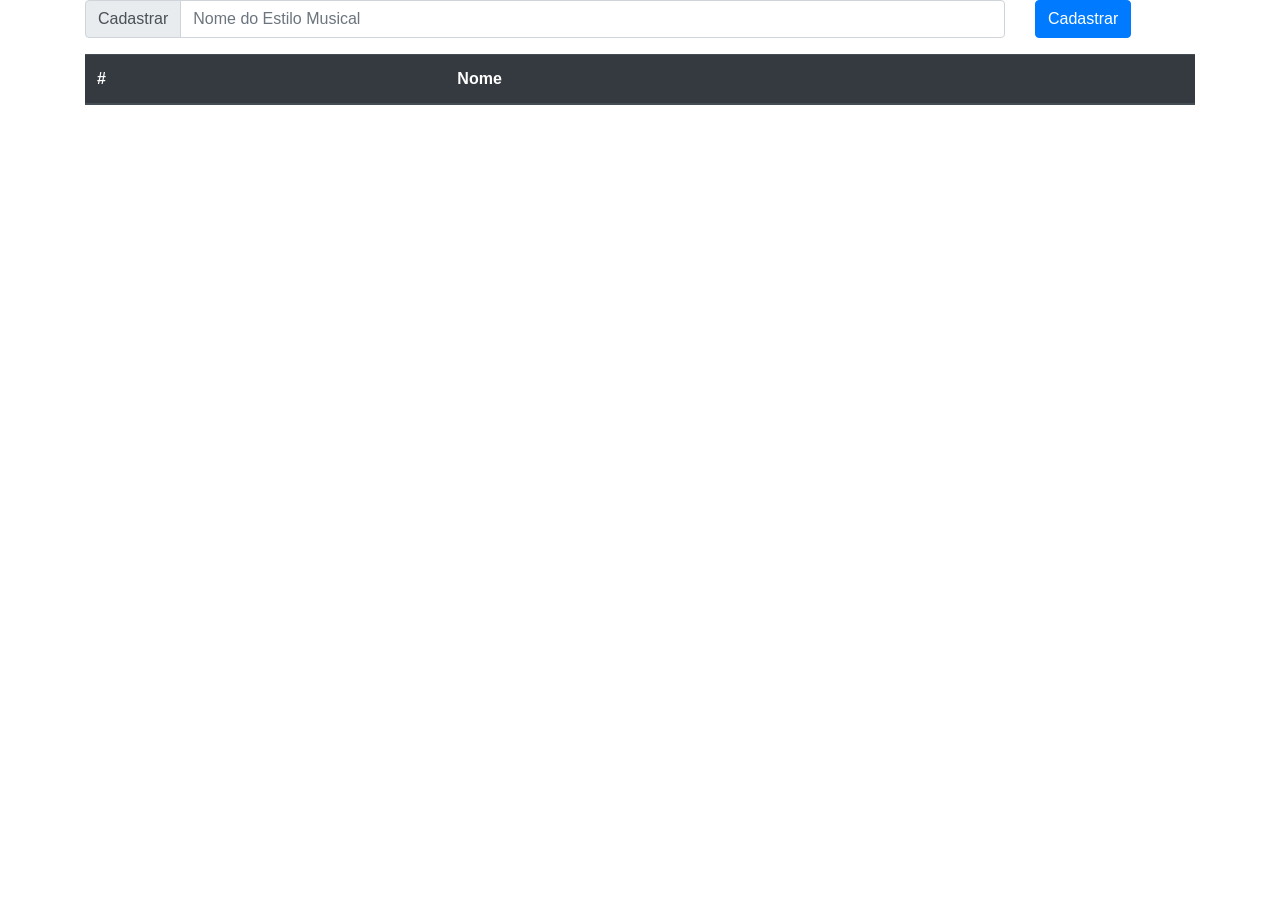
<file: Java/Sstop/index.html>
<!DOCTYPE html>
<html lang="en">

<head>
    <meta charset="UTF-8" />
    <meta name="viewport" content="width=device-width, initial-scale=1.0" />
    <meta http-equiv="X-UA-Compatible" content="ie=edge" />
    <link rel="stylesheet" href="https://stackpath.bootstrapcdn.com/bootstrap/4.3.1/css/bootstrap.min.css"
        integrity="sha384-ggOyR0iXCbMQv3Xipma34MD+dH/1fQ784/j6cY/iJTQUOhcWr7x9JvoRxT2MZw1T" crossorigin="anonymous" />
    <title>SStop - API</title>
</head>

<body>
    <div class="container">
        <div class="row justify-content-between">
            <div class="col-10">
                <div class="input-group mb-3">
                    <div class="input-group-prepend">
                        <span class="input-group-text" id="basic-addon1">Cadastrar</span>
                    </div>
                    <input type="text" id="nomeEstilo" class="form-control" placeholder="Nome do Estilo Musical"
                        aria-label="nome" aria-describedby="basic-addon1" />
                </div>
            </div>
            <div class="col-2">
                <input class="btn btn-primary" type="submit" value="Cadastrar" id="btnCadastrar" />
            </div>
        </div>

        <div class="row">
            <div class="col-12">
                <table class="table table-hover" id="tabela-lista">
                    <thead class="thead-dark">
                        <tr>
                            <th scope="col">#</th>
                            <th scope="col">Nome</th>
                        </tr>
                    </thead>
                    <tbody id="tabela-lista-corpo"></tbody>
                </table>
            </div>
        </div>
    </div>

    <script>
        var objJson = [];

        window.document.onload = carregarDadosDaPagina();

        function carregarDadosDaPagina() {
            const URL = `http://localhost:5000/api/estilos`;
            fetch(URL)
                .then(resposta => resposta.json())
                .then(data => preencherDados(data))
                .catch(erro => console.error(erro));
        }

        var listing_table = document.getElementById("tabela-lista-corpo");

        //   listing_table.innerHTML = "";

        function preencherDados(lista) {
            listing_table.innerHTML = "";
            lista.forEach(element => {
                let linha = document.createElement("tr");
                let itemDaLinhaId = document.createElement("td");
                itemDaLinhaId.innerText = element.idEstilo;
                let itemDaLinhaNome = document.createElement("td");
                itemDaLinhaNome.innerText = element.nome;
                linha.appendChild(itemDaLinhaId);
                linha.appendChild(itemDaLinhaNome);
                listing_table.appendChild(linha);
            });
        }

        let btnCadastrar = document.getElementById("btnCadastrar");
        btnCadastrar.addEventListener("click", function (event) {
            event.preventDefault();
            buscarPorNome(document.getElementById("nomeEstilo").value);
        });

        function buscarPorNome(nomeRecebido) {
            fetch(`http://localhost:5000/api/estilos`, {
                headers: {
                    'Accept': 'application/json',
                    'Content-Type': 'application/json'
                }, method: 'post', body: JSON.stringify({ nome: nomeRecebido })
            })
                .then(resposta => resposta.json())
                .then(data => carregarDadosDaPagina())
                .catch(erro => carregarDadosDaPagina());
        }
    </script>
</body>

</html>
</file>
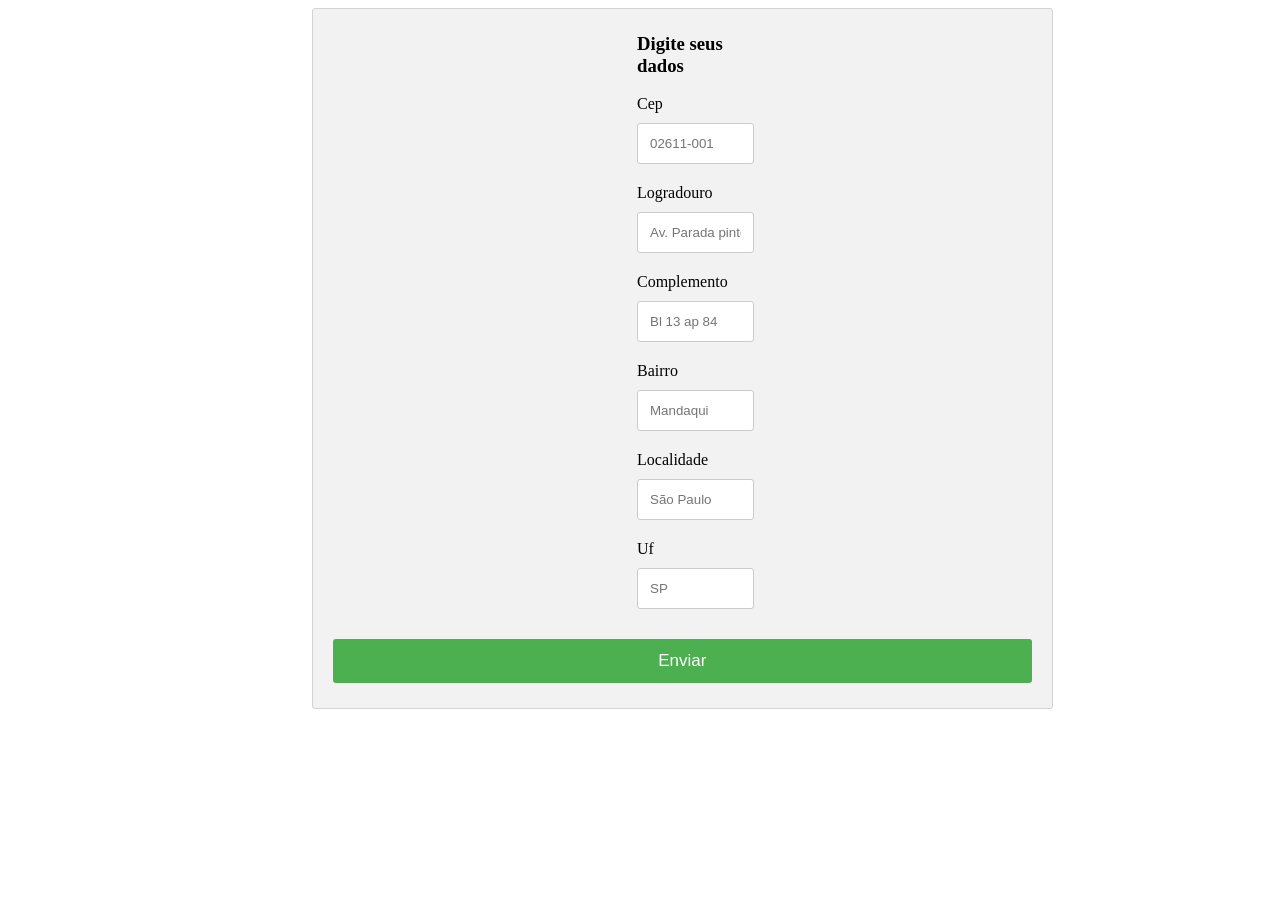
<file: Java/Viacep/index.html>
<!DOCTYPE html>
<html lang="en">

<head>
    <meta charset="UTF-8">
    <meta name="viewport" content="width=device-width, initial-scale=1.0">
    <meta http-equiv="X-UA-Compatible" content="ie=edge">

    <link href="https://fonts.googleapis.com/css?family=Open+Sans" rel="stylesheet">
    <link rel="stylesheet" href="css/style.css">

    <title>
        Viacep
    </title>
</head>

<body>
    <div class="row">
        <div class="col-55">
            <div class="container">
                <form action="/action_page.php"> 
                    <div class="border">
                        <div class="row">
                            <div class="col-30">

                                <h3>Digite seus dados</h3>

                                <label for="fname"><i class="fa fa-user"></i> Cep</label>
                                <input arial-label="cep" type="text" id="cep" name="cep" placeholder="02611-001">

                                <label for="logradouro"><i class="fa fa-envelope"></i> Logradouro</label>
                                <input type="text" id="logradouro" name="logradouro"
                                    placeholder="Av. Parada pinto 3420">

                                <label for="adr"><i class="fa fa-address-card-o"></i> Complemento</label>
                                <input type="text" id="complemento" name="complemento" placeholder="Bl 13 ap 84">

                                <label for="city"><i class="fa fa-institution"></i> Bairro</label>
                                <input type="text" id="bairro" name="bairro" placeholder="Mandaqui">

                                <label for="city"><i class="fa fa-institution"></i> Localidade</label>
                                <input type="text" id="localidade" name="localidade" placeholder="São Paulo">

                                <label for="city"><i class="fa fa-institution"></i> Uf</label>
                                <input type="text" id="uf" name="uf" placeholder="SP">

                            </div>
                        </div>
                    </div>
                    <input type="submit" value="Enviar" class="btn" id="cadastro">
                </form> 
            </div>
        </div>

        <script>
            const dados_cep = document.querySelector('#cep');
            const logradouro = document.querySelector("#logradouro");
            const complemento = document.querySelector("#complemento");
            const bairro = document.querySelector("#bairro");
            const localidade = document.querySelector("#localidade");
            const uf = document.querySelector("#uf")

            

            cadastro.addEventListener('click', function (event) {
                event.preventDefault();

                let cep = dados_cep.value

                const URL = 'https://viacep.com.br/ws/' + cep + '/json/';

                fetch(URL)
                    .then(resposta => resposta.json())
                    .then(data => pegar_informacoes(data))
                    .catch(erro => console.log(erro))
            })

            function pegar_informacoes(informacao_retornada) {
                console.log(informacao_retornada)
                logradouro.value = informacao_retornada.logradouro;
                bairro.value = informacao_retornada.bairro;
                complemento.value = informacao_retornada.complemento;
                localidade.value = informacao_retornada.localidade;
                uf.value = informacao_retornada.uf;
            }

        </script>
</body>

</html>
</file>
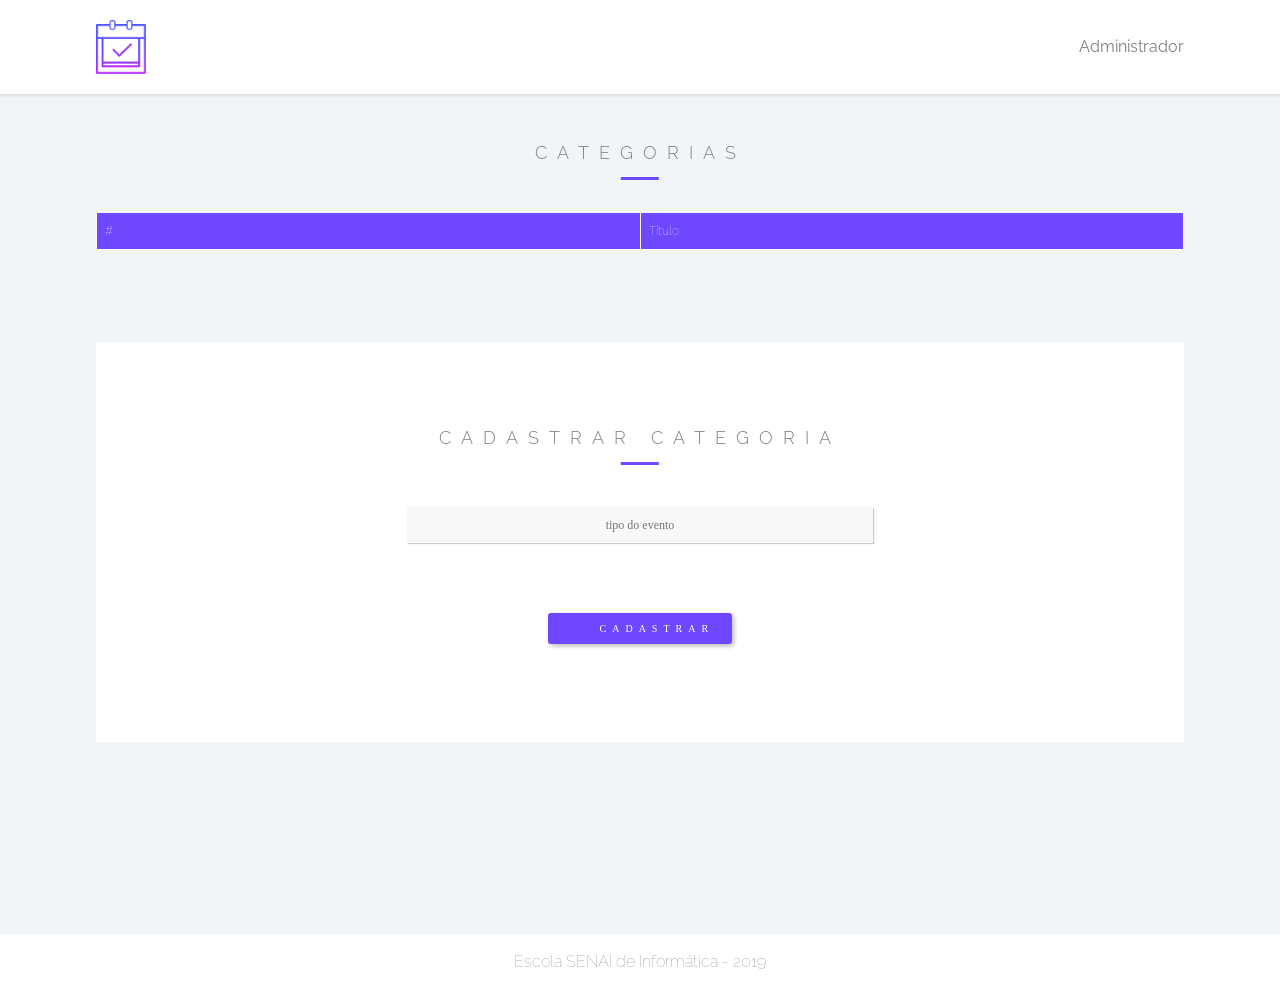
<file: Java/Gufos/gufos.js/categorias.html>
﻿<!DOCTYPE html>
<html>
  <head>
    <meta charset="utf-8" />
    <meta name="viewport" content="width=device-width, initial-scale=1" />
    <title>Gufos - Eventos públicos e privados</title>
    <!-- Estilos -->
    <link rel="stylesheet" href="./assets/css/flexbox.css" />
    <link rel="stylesheet" href="./assets/css/reset.css" />
    <link rel="stylesheet" href="./assets/css/style.css" />

    <!-- Fontes -->
    <link
      href="https://fonts.googleapis.com/css?family=Raleway"
      rel="stylesheet"
    />
    <link
      rel="stylesheet"
      href="https://use.fontawesome.com/releases/v5.6.3/css/all.css"
      integrity="sha384-UHRtZLI+pbxtHCWp1t77Bi1L4ZtiqrqD80Kn4Z8NTSRyMA2Fd33n5dQ8lWUE00s/"
      crossorigin="anonymous"
    />
  </head>

  <body>
    <div>
      <header class="cabecalhoPrincipal">
        <div class="container">
          <img src="./assets/img/icon-login.png" />

          <nav class="cabecalhoPrincipal-nav">
            Administrador
          </nav>
        </div>
      </header>

      <main class="conteudoPrincipal">
        <section class="conteudoPrincipal-cadastro">
          <h1 class="conteudoPrincipal-cadastro-titulo">Categorias</h1>
          <div class="container" id="conteudoPrincipal-lista">
            <table id="tabela-lista">
              <thead>
                <tr>
                  <th>#</th>
                  <th>Título</th>
                  <!-- <th>Ação</th> -->
                </tr>
              </thead>

              <tbody id="tabela-lista-corpo"></tbody>
            </table>
          </div>

          <div class="container" id="conteudoPrincipal-cadastro">
            <h2 class="conteudoPrincipal-cadastro-titulo">
              Cadastrar Categoria
            </h2>
            <form>
              <div class="container">
                <input
                  type="text"
                  class="class__categoria"
                  id="input__categoria"
                  placeholder="tipo do evento"
                />
                <button
                  id="btn__cadastrar"
                  class="conteudoPrincipal-btn conteudoPrincipal-btn-cadastro"
                >
                  Cadastrar
                </button>
              </div>
            </form>
          </div>
        </section>
      </main>

      <footer class="rodapePrincipal">
        <section class="rodapePrincipal-patrocinadores">
          <div class="container">
            <p>Escola SENAI de Informática - 2019</p>
          </div>
        </section>
      </footer>
    </div>
    <script>
        const input__categoria = document.querySelector('.class__categoria');
        const btn__cadastrar = document.querySelector('#btn__cadastrar');
        const tabela = document.querySelector('#tabela-lista-corpo');

        window.onload = function(){
          // let categorias = [
          //   // {idCategoria: 1, nome: "Categorias A"},
          //   // {idCategoria: 2, nome: "Categorias B"},
          //   // {idCategoria: 3, nome: "Categorias C"},
          //   // {idCategoria: 4, nome: "Categorias D"},
          //   // {idCategoria: 5, nome: "Categorias E"},
          //   // {idCategoria: 6, nome: "Categorias F"},
          //   // {idCategoria: 7, nome: "Categorias G"},
          //   // {idCategoria: 8, nome: "Categorias H"},
          //   // {idCategoria: 9, nome: "Categorias I"},
          // ];

          // function success(){
          //   let data = JSON.parse(this.responseText);
          //   construirTabela(data);

          //   console.log(data); 
          // }

          // function error(err){
          //   console.log(err);
          // }

          // let xhr = new XMLHttpRequest();

          // xhr.onload = success;
          // xhr.onerror = error;
          // xhr.open('GET','http://192.168.5.204:5000/api/categorias');
          // xhr.send();
          
          let url = 'http://192.168.5.204:5000/api/categorias';

          fetch(url)
            .then( resposta => resposta.json())
            .then( data => construirTabela(data))
            .catch( erro => console.log(erro));  

          function construirTabela (categorias){

            categorias.forEach( element => {
            
              const tr = document.createElement('tr');
              const td_id = document.createElement('td');
              const td_nome = document.createElement('td');

              td_id.textContent = element.idCategoria;
              td_nome.textContent = element.nome;

              tr.appendChild(td_id);
              tr.appendChild(td_nome);
              tabela.appendChild(tr);
            });
          }
        };

        btn__cadastrar.addEventListener('click',function(event){
          event.preventDefault();

          let objetoJSON = {
            nome: input__categoria.value
          };

          // console.log(objetoJSON);

          let xhr = new XMLHttpRequest();

          xhr.onload = function(){
            if(xhr.readyState == 4 && xhr.status == 200){
              console.log('sucesso');
            }else{
              console.log('erro');
            }
          }

          xhr.open('POST','http://192.168.5.204:5000/api/categorias',true);
          xhr.setRequestHeader('Content-Type','application/json; charset=utf-8');
          xhr.send(JSON.stringify(objetoJSON));
        });
    </script>
  </body>
</html>
</file>
<file: Java/Viacep/css/style.css>
.row {
    display: -ms-flexbox; /* IE10 */
    display: flex;
    -ms-flex-wrap: wrap; /* IE10 */
    flex-wrap: wrap;
    margin: 0 -16px;
  }
  
  .col-50 > h3 {
      text-align: center;
      font-size: 1.3em;
  }
  .col-25 {
    -ms-flex: 25%; /* IE10 */
    flex: 25%;
  }
  
  .col-50 {
    -ms-flex: 50%; /* IE10 */
    flex: 50%;
  }
  
  .col-75 {
    -ms-flex: 75%; /* IE10 */
    flex: 75%;
  }
  
  .col-25,
  .col-30,
  .col-55 {
    padding: 0 20em ;
  }
 
  
  .container {
    background-color: #f2f2f2;
    padding: 5px 20px 15px 20px;
    border: 1px solid lightgrey;
    border-radius: 3px;
    display: flex;
  }

  input[type=text] {
    width: 100%;
    margin-bottom: 20px;
    padding: 12px;
    border: 1px solid #ccc;
    border-radius: 3px;
  }
  
  label {
    margin-bottom: 10px;
    display: block;
  }
  
  
  .btn {
    background-color: #4CAF50;
    color: white;
    padding: 12px;
    margin: 10px 0;
    border: none;
    width: 100%;
    border-radius: 3px;
    cursor: pointer;
    font-size: 17px;
  }
  
 
  

  
  /* Responsive layout - when the screen is less than 800px wide, make the two columns stack on top of each other instead of next to each other (and change the direction - make the "cart" column go on top) */
  @media (max-width: 800px) {
    .row {
      flex-direction: column-reverse;
    }
    .col-25 {
      margin-bottom: 20px;
    }
  }
</file>
<file: Java/Gufos/gufos.js/assets/css/flexbox.css>
.cabecalhoPrincipal .container {
  display: flex;
  align-items: center;
  justify-content: space-between;
}

.cabecalhoPrincipal-nav {
  display: flex;
}

.rodapePrincipal-patrocinadores .container {
  display: flex;
  justify-content: center;
}

.rodapePrincipal-patrocinadores-list {
  display: flex;
  align-items: center;
  justify-content: space-around;
  width: 100%;
  margin-right: 5%;
}

.conteudoPrincipal-dados {
  display: flex;
  flex-wrap: wrap;
}

.conteudoPrincipal-dados-link {
  width: 23%;
  margin: 1%;
}

.conteudoPrincipal-dados-link:nth-child(4n) {
  margin-right: 0;
}

/* .conteudoPrincipal-dados-link:nth-child(4n + 1) {
  margin-left: 0;
} */

/*parte mobile*/
@media (max-width: 768px) {
  .cabecalhoPrincipal-nav {
    flex-direction: column;
  }

  .cabecalhoPrincipal .container {
    flex-direction: column;
    align-items: initial;
    text-align: center;
  }

  .conteudoPrincipal-dados {
    flex-direction: column;
  }

  .conteudoPrincipal-dados-link {
    width: 100%;
  }

  .rodapePrincipal-patrocinadores .container {
    flex-direction: column;
    align-items: center;
  }

  .rodapePrincipal-patrocinadores-list {
    margin: 0;
    width: 100%;
  }

  .cabecalhoPrincipal-nav-link-app {
    order: -1;
  }
}
</file>
<file: Java/Gufos/gufos.js/assets/css/style.css>
body {
  background-color: #f2f5f7;
  font-family: "Open Sans", "Raleway", Arial, sans-serif;
  color: #808080;
}

.container {
  width: 94%;
  margin: 0 auto;
}

/* CABECALHO */

.cabecalhoPrincipal {
  background-color: #fff;
  padding: 20px 0;
  -webkit-box-shadow: 0px 2px 2px 0px rgba(128, 128, 128, 0.21);
  -moz-box-shadow: 0px 2px 2px 0px rgba(128, 128, 128, 0.21);
  box-shadow: 0px 2px 2px 0px rgba(128, 128, 128, 0.21);
}

.cabecalhoPrincipal-titulo {
  font-weight: bold;
  font-size: 20px;
  margin-bottom: 20px;
  letter-spacing: 7px;
}

.cabecalhoPrincipal img {
  width: 50px;
}

.cabecalhoPrincipal-titulo a {
  text-decoration: none;
  color: inherit;
}

a {
  text-decoration: none;
}

.cabecalhoPrincipal-nav-link {
  padding: 10px;
  margin-bottom: 10px;
  color: #9799a6;
  background-color: #fff;
  text-decoration: none;
  transition: 0.5s;
  display: block;
  border-bottom: 1px solid #9799a6;
}

.fa-header {
  margin-left: 10px;
}

/* IMagem Home */
.conteudoImagem {
  /* Sizing */
  height: 100vh;

  /* Flexbox */
  display: flex;
  justify-content: center;
  align-items: center;

  /* Text styles */
  text-align: center;
  color: white;

  /* Background styles */
  background-image: linear-gradient(rgba(111, 71, 255, 0.5),
    rgba(111, 71, 255, 0.5)),
    url("../img/abstract-login.jpg");
  background-size: cover;
  background-position: center top;
  background-repeat: no-repeat;
  background-attachment: fixed;
}

.conteudoImagem h1 {
  /* Text styles */
  font-size: 5em;
  text-transform: uppercase;
  letter-spacing: 21px;
  font-weight: 300;

  /* Margins */
  margin-top: 0;
  margin-bottom: 0.7em;
}

.conteudoImagem h1::after {
  background: #ffffff;
  content: "";
  display: block;
  height: 3px;
  position: absolute;
  margin-top: 25px;
  width: 25%;
  transform: translateX(-50%);
  left: 50%;
  opacity: 0.4;
}

.conteudoImagem h2 {
  /* Text styles */
  font-style: italic;
  font-size: 16px;
}

/* NAVBAR */
.cabecalhoPrincipal-nav a {
  padding: 10px;
  color: inherit;
}

nav .cabecalhoPrincipal-nav-login {
  border: 3px solid;
  border-image: linear-gradient(to right, rgb(183, 39, 255), rgb(69, 90, 255));
  border-image-slice: 1;
  margin: auto;
  padding-right: 20px;
  padding-left: 20px;
  text-decoration: none;
}

/* Conteúdo principal DASHBOARD */
.conteudoPrincipal {
  margin-top: 30px;
  margin-bottom: 20px;
  min-height: 80vh;
}

.subtitulo {
  font-size: 32px;
  margin-bottom: 25px;
  text-align: center;
}

.conteudoPrincipal-dados-titulo {
  margin-bottom: 30px;
  margin-top: 20px;
  margin-left: 20px;
  text-transform: uppercase;
  letter-spacing: 4px;
}

.conteudoPrincipal-dados-titulo:after {
  bottom: -10px;
  content: "";
  display: block;
  height: 3px;
  position: relative;
  width: 70px;
}

.titulo-azul:after {
  background: none repeat scroll 0 0 #83bedf;
}

.titulo-verde:after {
  background: none repeat scroll 0 0 #81df99;
}

.titulo-roxo:after {
  background: none repeat scroll 0 0 #9981df;
}

.titulo-vermelho:after {
  background: none repeat scroll 0 0 #df8181;
}

.conteudoPrincipal-icone-azul {
  color: #83bedf;
  margin-left: 20px;
}

.conteudoPrincipal-icone-verde {
  color: #81df99;
  margin-left: 20px;
}

.conteudoPrincipal-icone-roxo {
  color: #9981df;
  margin-left: 20px;
}

.conteudoPrincipal-icone-vermelho {
  color: #df8181;
  margin-left: 20px;
}

.conteudoPrincipal-icone-span {
  font-size: 32px;
  margin-left: 20px;
}

.subtitulo:after {
  background: none repeat scroll 0 0 #808080;
  bottom: -10px;
  content: "";
  display: block;
  height: 5px;
  position: relative;
  width: 100px;
  text-align: center;
  margin: 0 auto;
}

.conteudoPrincipal-dados-link {
  height: 170px;
  background-color: #fff;
  text-align: left;
  margin: 1%;
  transition: 0.3s;
  box-shadow: 2px 2px 2px #ccc;
  position: relative;
}

.conteudoPrincipal-dados-link.eventos {
  display: flex;
  flex-direction: column;
  text-align: center;
  align-items: center;
  justify-content: center;
  height: 230px;
}

.conteudoPrincipal-dados-link.eventos h2 {
  color: #6f47ff;
  letter-spacing: 2px;
  font-size: 18px;
  font-weight: lighter;
  margin-bottom: 20px;
}

.conteudoPrincipal-dados-link.eventos p {
  width: 80%;
  font-weight: lighter;
  line-height: 20px;
  margin-bottom: 20px;
}

.conteudoPrincipal-dados-link.eventos button {
  color: #6f47ff;
  font-weight: normal;
  border: none;
  margin: 0;
  padding: 0;
  width: auto;
  overflow: visible;
  background: transparent;
  font: inherit;
  line-height: inherit;
  line-height: normal;
  -webkit-font-smoothing: inherit;
  -moz-osx-font-smoothing: inherit;
  -webkit-appearance: none;
  font-size: 14px;
  font-weight: lighter;
  letter-spacing: 4px;
}

/* Conteúdo principal evento */

#conteudoPrincipal-eventos-titulo {
  text-align: center;
  font-size: 40px;
  letter-spacing: 10px;
  text-transform: uppercase;
  margin-top: 50px;
  margin-bottom: 50px;
  font-weight: 300;
}

#conteudoPrincipal-eventos-titulo::after {
  background: #6f47ff;
  content: "";
  display: block;
  height: 3px;
  position: absolute;
  margin-top: 15px;
  width: 10%;
  transform: translateX(-50%);
  left: 50%;
}

/* Conteúdo sobre a visão */

#conteudoPrincipal-visao {
  height: 50vh;
  color: white;
  background-image: linear-gradient(rgba(111, 71, 255, 0.7), rgba(111, 71, 255, 0.8)), url("../img/visao.jpg");
  background-size: cover;
  background-position: center top;
  background-repeat: no-repeat;
  background-attachment: fixed;
  margin-top: 40px;
  -webkit-clip-path: polygon(100% 0, 100% 85%, 0 100%, 0 11%);
  clip-path: polygon(100% 0, 100% 85%, 0 100%, 0 11%);
}

#conteudoPrincipal-visao-titulo {
  text-align: center;
  font-size: 40px;
  letter-spacing: 10px;
  text-transform: uppercase;
  margin-top: 50px;
  margin-bottom: 50px;
  font-weight: 300;
  padding-top: 130px;
}

#conteudoPrincipal-visao-titulo::after {
  background: #ffffff;
  content: "";
  display: block;
  height: 3px;
  position: absolute;
  margin-top: 15px;
  width: 10%;
  transform: translateX(-50%);
  left: 50%;
}

.visao-texto {
  text-align: center;
  font-family: "Open Sans";
  font-weight: lighter;
  font-style: italic;
  font-size: 15px;
  line-height: 30px;
  letter-spacing: 2px;
  margin-top: 80px;
}

/* Conteúdo principal contato */

#conteudoPrincipal-contato {
  margin-top: 80px;
}

#conteudoPrincipal-contato-titulo {
  text-align: center;
  font-size: 40px;
  letter-spacing: 10px;
  text-transform: uppercase;
  margin-top: 50px;
  margin-bottom: 50px;
  font-weight: 300;
}

#conteudoPrincipal-contato-titulo::after {
  background: #6f47ff;
  content: "";
  display: block;
  height: 3px;
  position: absolute;
  margin-top: 15px;
  width: 10%;
  transform: translateX(-50%);
  left: 50%;
}

/* Conteúdos gerais */

.conteudoPrincipal-dados-link a {
  text-decoration: none;
  color: #000;
  font-weight: bold;
  display: block;
  width: 100%;
  height: 100%;
  position: absolute;
  top: 0;
  left: 0;
}

.conteudoPrincipal-dados-link:hover {
  box-shadow: 4px 4px 4px #ccc;
}

.conteudoPrincipal-dados-link a:before {
  content: "";
  display: block;
  width: 50px;
  height: 50px;
  margin: 10px auto;
}

/* RODAPÉ */

.rodapePrincipal {
  padding-top: 20px;
  font-weight: lighter;
}

.rodapePrincipal .subtitulo {
  color: #fff;
}

.rodapePrincipal-patrocinadores {
  margin-top: 30px;
  background: #ffffff;
  padding: 20px 0;
  justify-content: center;
  align-items: center;
}

.rodape-contato-titulo {
  display: flex;
  justify-content: center;
  align-content: center;
}

.rodape-contato-mapa {
  margin-right: 70px;
  background-image: linear-gradient(rgba(111, 71, 255, 0.5), rgba(111, 71, 255, 0.3)), url("https://via.placeholder.com/150");
  width: 150px;
  height: 150px;
}

.rodape-contato-endereco {
  font-family:'Open Sans'; 
  line-height: 30px;
  letter-spacing: 2px;
}

.conteudo-contato-mapa {
  margin-right: 70px;
  background-image: linear-gradient(rgba(111, 71, 255, 0.5), rgba(111, 71, 255, 0.3)), url("https://via.placeholder.com/150");
  width: 150px;
  height: 150px;
}

.conteudo-contato-endereco {
  font-family:'Open Sans'; 
  line-height: 30px;
  letter-spacing: 2px;
}

.conteudo-contato-titulo {
  display: flex;
  justify-content: center;
  align-content: center;
}

/* CADASTROS - GERAIS */

/* BOTÕES */

.conteudoPrincipal-btn {
  border: none;
  color: white;
  margin: 60px auto;
  border-radius: 3px;
  width: 50%;
  padding: 10px 52px;
  text-align: center;
  text-decoration: none;
  display: inline-block;
  text-transform: uppercase;
  font-size: 10px;
  -webkit-transition-duration: 0.4s;
  /* Safari */
  transition-duration: 0.4s;
  cursor: pointer;
}

.conteudoPrincipal-btn-cadastro {
  background-color: #6f47ff;
  color: #fff;
  letter-spacing: 6px;
  font-weight: lighter;
  font-family: "Open Sans";
  -webkit-box-shadow: 2px 2px 5px 0px rgba(184, 184, 184, 1);
  -moz-box-shadow: 2px 2px 5px 0px rgba(184, 184, 184, 1);
  box-shadow: 2px 2px 5px 0px rgba(184, 184, 184, 1);
}

.conteudoPrincipal-btn-cadastro:hover {
  background-color: #fff;
  color: #6f47ff;
  -webkit-box-shadow: 2px 2px 5px 0px rgba(184, 184, 184, 1);
  -moz-box-shadow: 2px 2px 5px 0px rgba(184, 184, 184, 1);
  box-shadow: 2px 2px 5px 0px rgba(184, 184, 184, 1);
}

/* TÍTULOS */

.conteudoPrincipal-cadastro-titulo {
  text-align: center;
  font-size: 18px;
  letter-spacing: 10px;
  text-transform: uppercase;
  margin-top: 50px;
  margin-bottom: 50px;
  font-weight: 300;
}

.conteudoPrincipal-cadastro-titulo::after {
  background: #6f47ff;
  content: "";
  display: block;
  height: 3px;
  position: absolute;
  margin-top: 15px;
  width: 3%;
  transform: translateX(-50%);
  left: 50%;
}

/* CADASTROS - EVENTOS */

#conteudoPrincipal-lista {
  /* background-color: #ffffff; */
  min-height: 100px;
  text-align: center;
}

#tabela-lista {
  font-weight: lighter;
  border-collapse: collapse;
  text-align: left;
  table-layout: fixed;
  width: 100%;
  white-space: nowrap;
  font-size: 12px;
}

#tabela-lista td {
  white-space: nowrap;
  overflow: hidden;
  text-align: left;
  text-overflow: ellipsis;
}

#tabela-lista td,
#tabela-lista th {
  text-align: left;
  border: 1px solid #f6f6f6;
  padding: 8px;
}

#tabela-lista tr:nth-child(even) {
  background-color: #fff;
}

#tabela-lista tr:hover {
  background-color: #ddd;
}

#tabela-lista th {
  padding-top: 12px;
  padding-bottom: 12px;
  text-align: left;
  background-color: #6f47ff;
  color: white;
}

.paginacao {
  margin-top: 10px;
  display: inline-block;
}

.paginacao a {
  font-size: 12px;
  color: #868686;
  float: left;
  padding: 8px 16px;
  text-decoration: none;
}

.paginacao a.active {
  border: 1px solid #6f47ff;
}

#conteudoPrincipal-cadastro {
  background-color: #ffffff;
  min-height: 400px;
  margin-top: 30px;
  display: flex;
  align-content: center;
  justify-content: center;
  flex-flow: column;
}

#conteudoPrincipal-cadastro .container {
  display: flex;
  flex-direction: column;
  align-items: center;
}

#conteudoPrincipal-cadastro input {
  width: 50%;
  margin: 10px;
  text-align: center;
  background-color: #F8F8F8;
  font-family: 'Open Sans';
  font-weight: lighter;
  border: none;
  height: 34px;
  font-size: 12px;
  box-shadow: 1px 1px 1px #ccc;
}

#conteudoPrincipal-cadastro select {
  width: 50%;
  margin: 10px;
  text-align: center;
  background-color: #F8F8F8;
  font-family: 'Open Sans';
  font-weight: lighter;
  border: none;
  height: 34px;
  font-size: 12px;
  box-shadow: 1px 1px 1px #ccc;
}

#conteudoPrincipal-cadastro textarea {
  text-align: center;
  font-size: 12px;
  resize: none;
  width: 50%;
  background-color: #F8F8F8;
  font-family: 'Open Sans';
  font-weight: lighter;
  border: none;
  margin: 10px;
  box-shadow: 1px 1px 1px #ccc;
}

/* MEDIA QUERY */

@media (min-width: 769px) {
  .container {
    width: 85%;
  }

  .subtitulo {
    text-align: center;
  }

  .cabecalhoPrincipal-nav-link {
    border-radius: 5px;
    border: 1px solid #9799a6;
  }

  .cabecalhoPrincipal-nav-link:hover {
    color: #fff;
    background-color: #9799a6;
  }

  .cabecalhoPrincipal-titulo {
    margin: 0;
  }

  .cabecalhoPrincipal-nav {
    width: auto;
  }

  .cabecalhoPrincipal-nav-link {
    width: auto;
    margin: 0 0 0 10px;
  }

  .conteudoPrincipal-dados-link:nth-child(3n) {
    margin-right: 0;
  }

  .conteudoPrincipal-dados-link:nth-child(3n + 1) {
    margin-left: 0;
  }

}

@media (min-width: 1000px) {
  .conteudoPrincipal-dados-link {
    margin: 1.333%;
  }

  .conteudoPrincipal-dados-link:nth-child(3n) {
    margin-right: 1.33%;
  }

  .conteudoPrincipal-dados-link:nth-child(3n + 1) {
    margin-left: 1.333%;
  }

  .conteudoPrincipal-dados-link:nth-child(4n) {
    margin-right: 0;
  }

  .conteudoPrincipal-dados-link:nth-child(4n + 1) {
    margin-left: 0;
  }

  .conteudoPrincipal-btn {
    width: 20%;
  }

}
</file>
